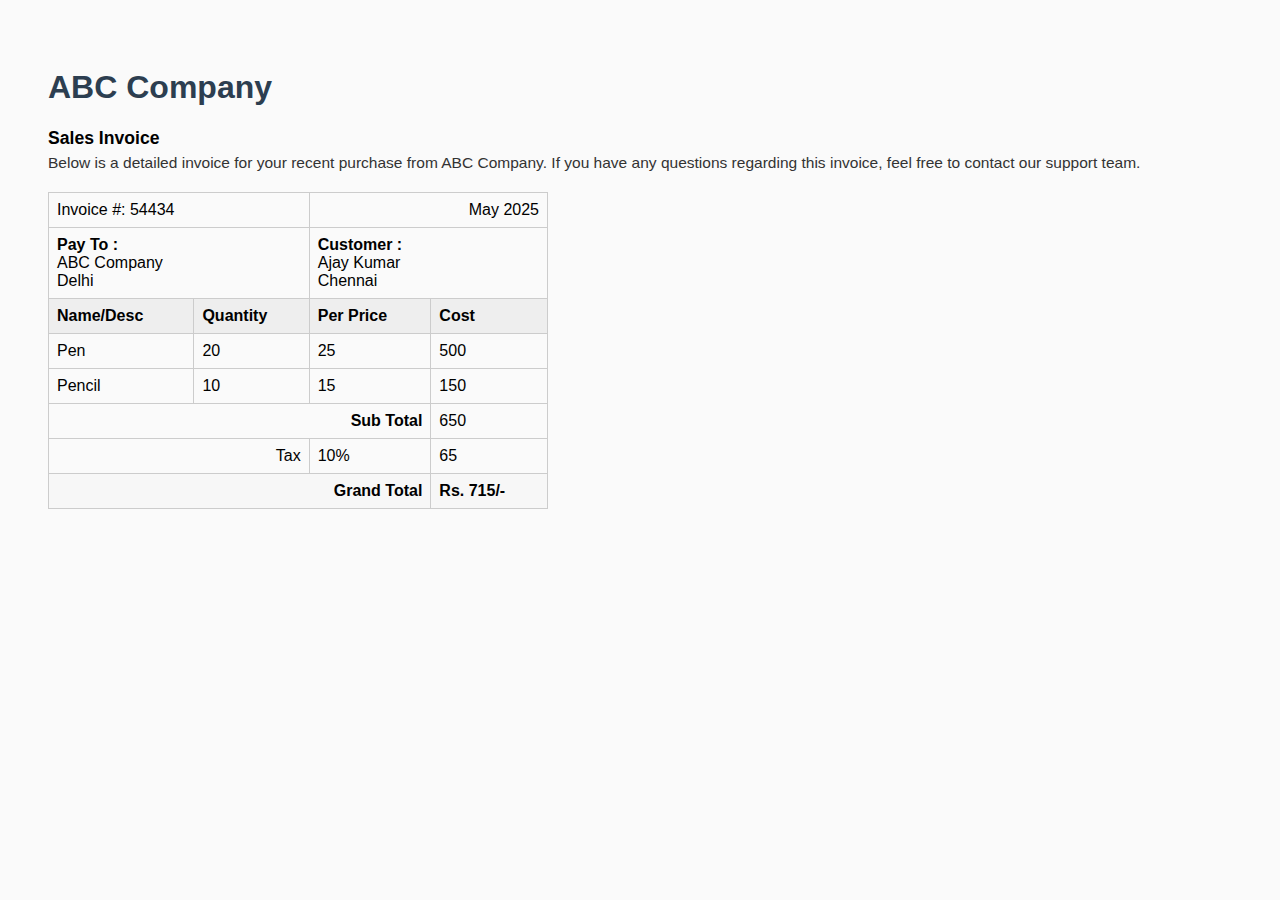
<file: src/index.html>
<!DOCTYPE html>
<html lang="en">
<head>
  <meta charset="UTF-8">
  <title>Sales Invoice - ABC Company</title>
  <style>
    body { font-family: Arial, sans-serif; background: #fafafa; padding: 40px; }
    h1 { color: #2C3E50; }
    .invoice-table {
      width: 500px;
      border-collapse: collapse;
      margin-top: 20px;
    }
    .invoice-table th, .invoice-table td {
      border: 1px solid #ccc;
      padding: 8px;
      text-align: left;
    }
    .invoice-table th {
      background: #eee;
    }
    .invoice-table tr:last-child td {
      background: #f7f7f7;
    }
    .table-title {
      font-size: 1.1em;
      font-weight: bold;
      margin-bottom: 5px;
    }
    .small-desc {
      font-size: 0.97em;
      color: #333;
      margin-bottom: 18px;
    }
  </style>
</head>
<body>

  <h1>ABC Company</h1>
  <div class="table-title">Sales Invoice</div>
  <div class="small-desc">
    Below is a detailed invoice for your recent purchase from ABC Company. If you have any questions regarding this invoice, feel free to contact our support team.
  </div>

  <table class="invoice-table">
    <tr>
      <td colspan="2">Invoice #: 54434</td>
      <td colspan="2" style="text-align:right;">May 2025</td>
    </tr>
    <tr>
      <td colspan="2">
        <strong>Pay To :</strong><br>
        ABC Company<br>
        Delhi
      </td>
      <td colspan="2">
        <strong>Customer :</strong><br>
        Ajay Kumar<br>
        Chennai
      </td>
    </tr>
    <tr>
      <th>Name/Desc</th>
      <th>Quantity</th>
      <th>Per Price</th>
      <th>Cost</th>
    </tr>
    <tr>
      <td>Pen</td>
      <td>20</td>
      <td>25</td>
      <td>500</td>
    </tr>
    <tr>
      <td>Pencil</td>
      <td>10</td>
      <td>15</td>
      <td>150</td>
    </tr>
    <tr>
      <td colspan="3" style="text-align:right;"><strong>Sub Total</strong></td>
      <td>650</td>
    </tr>
    <tr>
      <td colspan="2" style="text-align:right;">Tax</td>
      <td>10%</td>
      <td>65</td>
    </tr>
    <tr>
      <td colspan="3" style="text-align:right;"><strong>Grand Total</strong></td>
      <td><strong>Rs. 715/-</strong></td>
    </tr>
  </table>

</body>
</html>
</file>
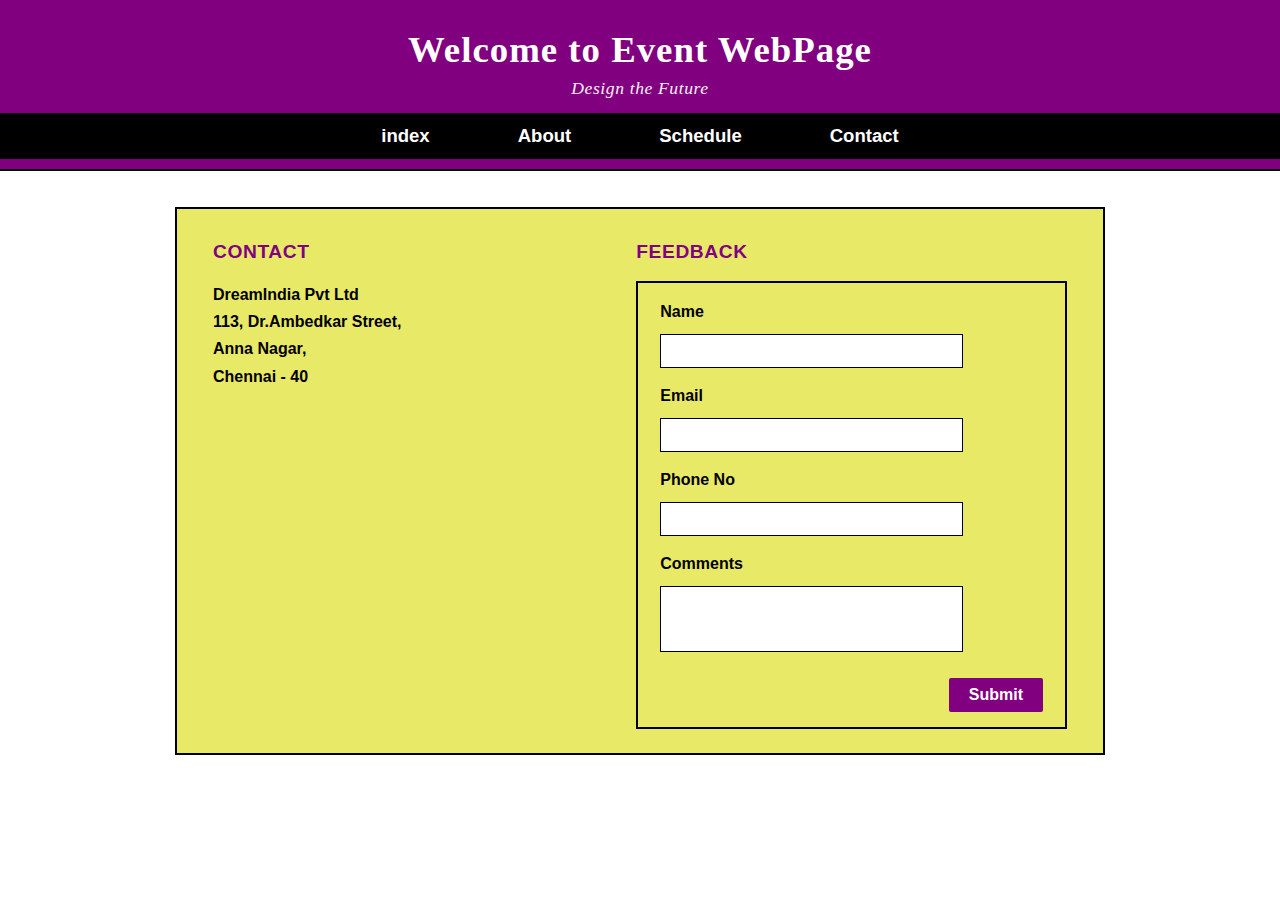
<file: Contact.html>
<!DOCTYPE html>
<html lang="en">
<head>
    <meta charset="UTF-8">
    <title>Contact - Event WebPage</title>
    <style>
        body {
            margin: 0;
            padding: 0;
            font-family: Arial, Helvetica, sans-serif;
            background: white;
        }
        .container {
            width: 100vw;
            margin: 0;
            border: none;
            background: white;
            box-sizing: border-box;
            padding: 0;
        }
        .banner {
            width: 100vw;
            background: purple;
            padding-top: 28px;
            padding-bottom: 10px;
            border-bottom: 2px solid black;
            box-sizing: border-box;
        }
        .banner h1 {
            color: white;
            font-family: Georgia, serif;
            font-size: 2.3rem;
            text-align: center;
            font-weight: bold;
            margin: 0 0 7px 0;
            letter-spacing: 1px;
        }
        .subtitle {
            color: lavenderblush;
            font-family: Georgia, serif;
            font-size: 1.1rem;
            text-align: center;
            font-style: italic;
            margin: 0 0 12px 0;
            letter-spacing: 0.6px;
        }
        .banner nav ul {
            list-style: none;
            margin: 0;
            padding: 0;
            background: black;
            display: flex;
            justify-content: center;
            border-top: 2px solid purple;
            width: 100vw;
        }
        .banner nav ul li {
            margin: 0;
        }
        .banner nav ul li a {
            display: block;
            text-decoration: none;
            color: white;
            padding: 12px 44px;
            font-weight: bold;
            font-size: 1.16rem;
            transition: background 0.2s;
            border-radius: 2px;
        }
        .banner nav ul li a:hover,
        .banner nav ul li a.active {
            background: plum;
            color: black;
        }
        .content-section {
            background: white;
            width: 100vw;
            box-sizing: border-box;
            padding: 36px 0 36px 0;
            display: flex;
            justify-content: center;
        }
        .content-box {
            border: 2px solid black;
            background: rgb(233, 233, 104);;
            padding: 32px 36px 24px 36px;
            width: 90vw;
            max-width: 930px;
            box-sizing: border-box;
            display: flex;
            gap: 50px;
        }
        /* Contact Info and Feedback side-by-side */
        .contact-left {
            flex: 1.3;
        }
        .contact-title {
            display: block;
            color: purple;
            font-size: 1.2rem;
            font-weight: bold;
            font-family: Arial, Helvetica, sans-serif;
            margin-bottom: 18px;
            letter-spacing: 0.6px;
        }
        .contact-details {
            color: black;
            font-size: 1rem;
            font-family: Arial, Helvetica, sans-serif;
            line-height: 1.7;
            font-weight: 600;
        }
        .feedback-right {
            flex: 1.5;
        }
        .feedback-title {
            display: block;
            color: purple;
            font-size: 1.2rem;
            font-weight: bold;
            font-family: Arial, Helvetica, sans-serif;
            margin-bottom: 18px;
            letter-spacing: 0.6px;
        }
        .feedback-form {
            border: 2px solid black;
            background: rgb(233, 233, 104);;
            padding: 20px 22px 15px 22px;
            display: flex;
            flex-direction: column;
            gap: 10px;
        }
        .feedback-form label {
            color: black;
            font-size: 1rem;
            font-weight: bold;
            margin-bottom: 3px;
        }
        .feedback-form input,
        .feedback-form textarea {
            width: 75%;
            padding: 7px;
            font-size: 1rem;
            border: 1.5px solid black;
            font-family: Arial, Helvetica, sans-serif;
            margin-bottom: 9px;
            resize: none;
            background: white;
        }
        .feedback-form textarea {
            height: 50px;
        }
        .feedback-form button {
            background: purple;
            color: white;
            font-size: 1rem;
            font-weight: bold;
            border: none;
            border-radius: 2px;
            margin-top: 7px;
            padding: 8px 20px;
            cursor: pointer;
            align-self: flex-end;
        }
        .feedback-form button:hover {
            background: plum;
            color: black;
        }
        @media screen and (max-width: 900px) {
            .content-box {
                flex-direction: column;
                width: 95vw;
                padding: 18px 2vw 18px 2vw;
                max-width: 100vw;
                gap: 25px;
            }
            .feedback-form input,
            .feedback-form textarea {
                width: 96%;
            }
        }
    </style>
</head>
<body>
    <div class="container">
        <div class="banner">
            <h1>Welcome to Event WebPage</h1>
            <p class="subtitle">Design the Future</p>
            <nav>
                <ul>
                    <li><a href="index.html">index</a></li>
                    <li><a href="about.html">About</a></li>
                    <li><a href="Schedule.html">Schedule</a></li>
                    <li><a href="#">Contact</a></li>
                </ul>
            </nav>
        </div>
        <div class="content-section">
            <div class="content-box">
                <div class="contact-left">
                    <span class="contact-title">CONTACT</span>
                    <div class="contact-details">
                        DreamIndia Pvt Ltd<br>
                        113, Dr.Ambedkar Street,<br>
                        Anna Nagar,<br>
                        Chennai - 40
                    </div>
                </div>
                <div class="feedback-right">
                    <span class="feedback-title">FEEDBACK</span>
                    <form class="feedback-form">
                        <label for="name">Name</label>
                        <input type="text" id="name" name="name">
                        <label for="email">Email</label>
                        <input type="email" id="email" name="email">
                        <label for="phone">Phone No</label>
                        <input type="text" id="phone" name="phone">
                        <label for="comments">Comments</label>
                        <textarea id="comments" name="comments"></textarea>
                        <button type="submit">Submit</button>
                    </form>
                </div>
            </div>
        </div>
    </div>
</body>
</html>
</file>
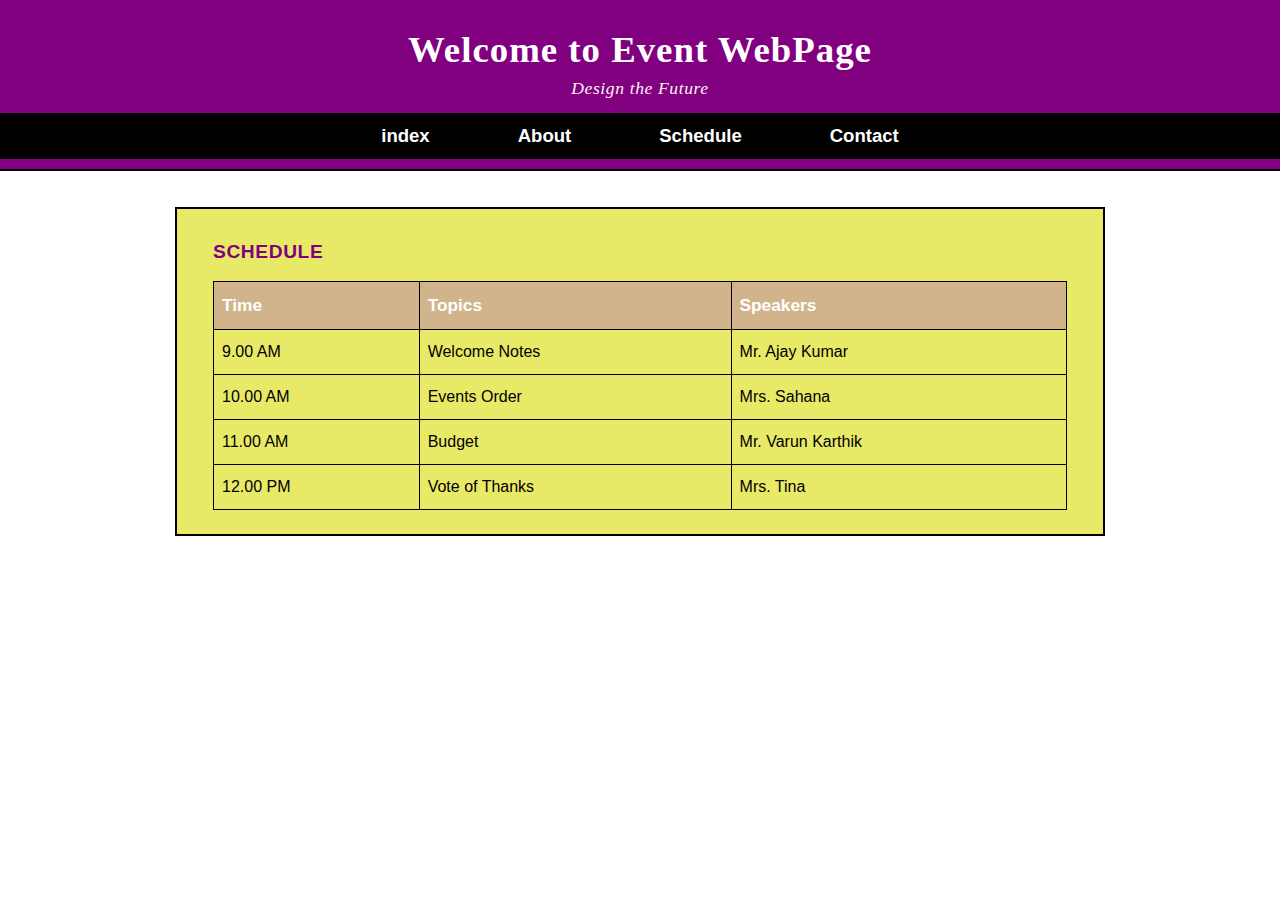
<file: Schedule.html>
<!DOCTYPE html>
<html lang="en">
<head>
    <meta charset="UTF-8">
    <title>Schedule - Event WebPage</title>
    <style>
        body {
            margin: 0;
            padding: 0;
            font-family: Arial, Helvetica, sans-serif;
            background: white;
        }
        .container {
            width: 100vw;
            margin: 0;
            border: none;
            background: white;
            box-sizing: border-box;
            padding: 0;
        }
        .banner {
            width: 100vw;
            background: purple;
            padding-top: 28px;
            padding-bottom: 10px;
            border-bottom: 2px solid black;
            box-sizing: border-box;
        }
        .banner h1 {
            color: white;
            font-family: Georgia, serif;
            font-size: 2.3rem;
            text-align: center;
            font-weight: bold;
            margin: 0 0 7px 0;
            letter-spacing: 1px;
        }
        .subtitle {
            color: lavenderblush;
            font-family: Georgia, serif;
            font-size: 1.1rem;
            text-align: center;
            font-style: italic;
            margin: 0 0 12px 0;
            letter-spacing: 0.6px;
        }
        .banner nav ul {
            list-style: none;
            margin: 0;
            padding: 0;
            background: black;
            display: flex;
            justify-content: center;
            border-top: 2px solid purple;
            width: 100vw;
        }
        .banner nav ul li {
            margin: 0;
        }
        .banner nav ul li a {
            display: block;
            text-decoration: none;
            color: white;
            padding: 12px 44px;
            font-weight: bold;
            font-size: 1.16rem;
            transition: background 0.2s;
            border-radius: 2px;
        }
        .banner nav ul li a:hover,
        .banner nav ul li a.active {
            background: plum;
            color: black;
        }
        .content-section {
            background: white;
            width: 100vw;
            box-sizing: border-box;
            padding: 36px 0 36px 0;
            display: flex;
            justify-content: center;
        }
        .content-box {
            border: 2px solid black;
            background: rgb(233, 233, 104);
            padding: 32px 36px 24px 36px;
            width: 90vw;
            max-width: 930px;
            box-sizing: border-box;
        }
        .schedule-title {
            display: block;
            color: purple;
            font-size: 1.2rem;
            font-weight: bold;
            font-family: Arial, Helvetica, sans-serif;
            margin-bottom: 18px;
            letter-spacing: 0.6px;
        }
        /* Table styles */
        table {
            width: 100%;
            border-collapse: collapse;
            margin-top: 8px;
            background: rgb(233, 233, 104);
        }
        th, td {
            border: 1.5px solid black;
            padding: 13px 8px;
            text-align: left;
        }
        th {
            background: tan;
            color: white;
            font-size: 1.08rem;
            font-weight: bold;
            font-family: Arial, Helvetica, sans-serif;
        }
        td {
            color: black;
            font-family: Arial, Helvetica, sans-serif;
        }
        /* Responsive for mobile */
        @media screen and (max-width: 900px) {
            .content-box {
                width: 95vw;
                padding: 18px 2vw 18px 2vw;
                max-width: 100vw;
            }
            table, th, td {
                font-size: 0.98rem;
                padding: 9px 3px;
            }
            .schedule-title {
                font-size: 1.05rem;
            }
            .banner nav ul {
                flex-direction: column;
            }
            .banner nav ul li a {
                padding: 0.7rem 0;
            }
        }
    </style>
</head>
<body>
    <div class="container">
        <div class="banner">
            <h1>Welcome to Event WebPage</h1>
            <p class="subtitle">Design the Future</p>
            <nav>
                <ul>
                    <li><a href="index.html">index</a></li>
                    <li><a href="about.html">About</a></li>
                    <li><a href="#">Schedule</a></li>
                    <li><a href="Contact.html">Contact</a></li>
                </ul>
            </nav>
        </div>
        <div class="content-section">
            <div class="content-box">
                <span class="schedule-title">SCHEDULE</span>
                <table>
                    <tr>
                        <th>Time</th>
                        <th>Topics</th>
                        <th>Speakers</th>
                    </tr>
                    <tr>
                        <td>9.00 AM</td>
                        <td>Welcome Notes</td>
                        <td>Mr. Ajay Kumar</td>
                    </tr>
                    <tr>
                        <td>10.00 AM</td>
                        <td>Events Order</td>
                        <td>Mrs. Sahana</td>
                    </tr>
                    <tr>
                        <td>11.00 AM</td>
                        <td>Budget</td>
                        <td>Mr. Varun Karthik</td>
                    </tr>
                    <tr>
                        <td>12.00 PM</td>
                        <td>Vote of Thanks</td>
                        <td>Mrs. Tina</td>
                    </tr>
                </table>
            </div>
        </div>
    </div>
</body>
</html>
</file>
